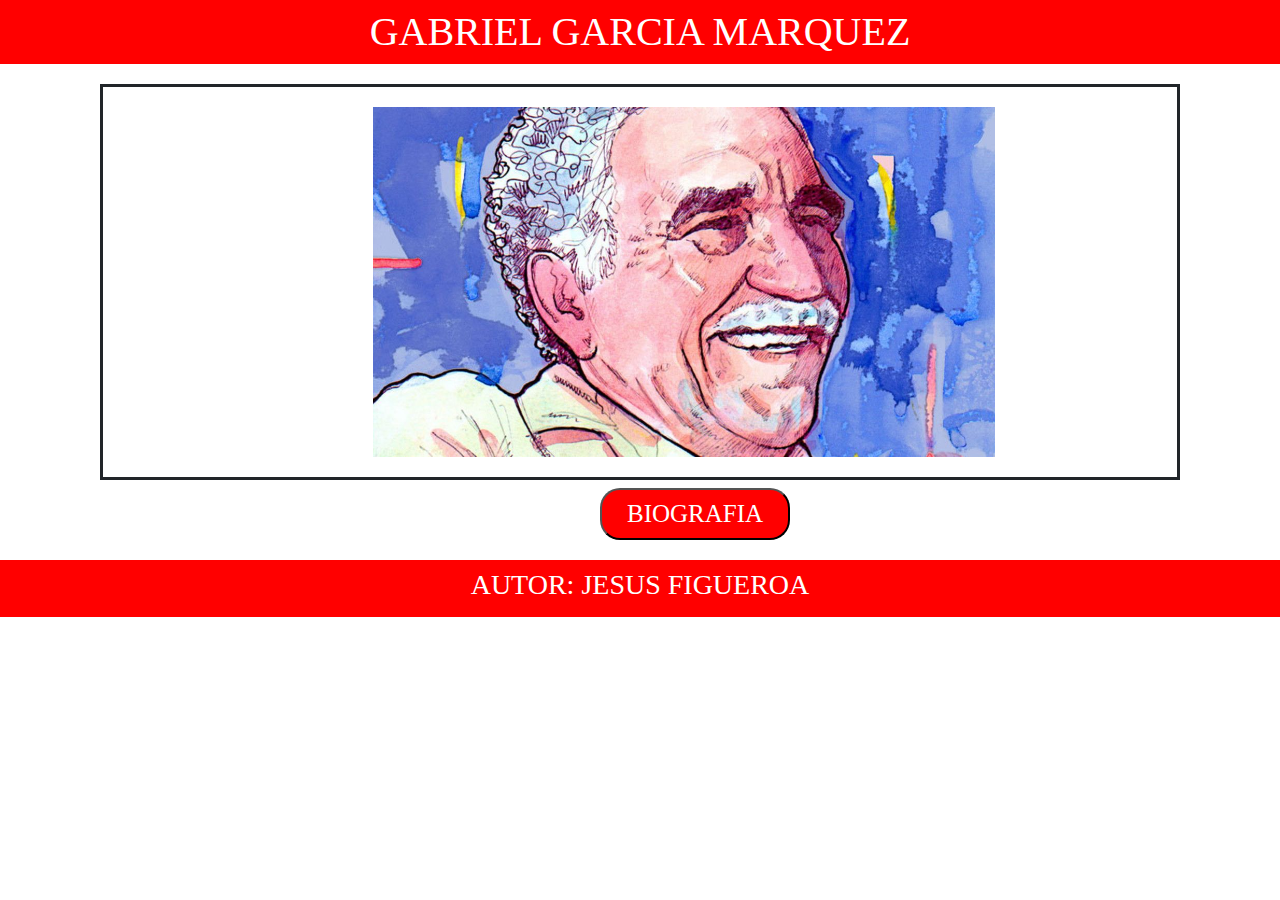
<file: index.html>
<!DOCTYPE html>
<html lang="en">
<head>
    <meta charset="UTF-8">
    <meta http-equiv="X-UA-Compatible" content="IE=edge">
    <meta name="viewport" content="width=device-width, initial-scale=1.0">
    <link rel="stylesheet" href="https://cdn.jsdelivr.net/npm/bootstrap@4.0.0/dist/css/bootstrap.min.css"
    integrity="sha384-Gn5384xqQ1aoWXA+058RXPxPg6fy4IWvTNh0E263XmFcJlSAwiGgFAW/dAiS6JXm" crossorigin="anonymous">
    <script src="https://cdn.jsdelivr.net/npm/bootstrap@4.0.0/dist/js/bootstrap.min.js"
    integrity="sha384-JZR6Spejh4U02d8jOt6vLEHfe/JQGiRRSQQxSfFWpi1MquVdAyjUar5+76PVCmYl"
    crossorigin="anonymous"></script>
    <script src="https://code.jquery.com/jquery-3.2.1.slim.min.js"
    integrity="sha384-KJ3o2DKtIkvYIK3UENzmM7KCkRr/rE9/Qpg6aAZGJwFDMVNA/GpGFF93hXpG5KkN"
    crossorigin="anonymous"></script>
    <script src="https://cdn.jsdelivr.net/npm/popper.js@1.12.9/dist/umd/popper.min.js"
    integrity="sha384-ApNbgh9B+Y1QKtv3Rn7W3mgPxhU9K/ScQsAP7hUibX39j7fakFPskvXusvfa0b4Q"
    crossorigin="anonymous"></script>
    <link rel="stylesheet" href="css/style.css">
    <title>Gabriel García Márquez</title>
</head>
<body>
    <header>
        <H1 class="color">GABRIEL GARCIA MARQUEZ</H1>
    </header>

    <article>

        <div class="borde">
            <img id="principal" src="img/prin.jpg" class="imagen1" alt="Gabriel Garcia Marquez">
        </div>

        <section>
            <a href="biografia.html">
                <button>BIOGRAFIA</button>
            </a>
        </section>
    </article>

    <footer>
        <h3 class="color">AUTOR: JESUS FIGUEROA</h3>
    </footer>
</body>
</html>
</file>
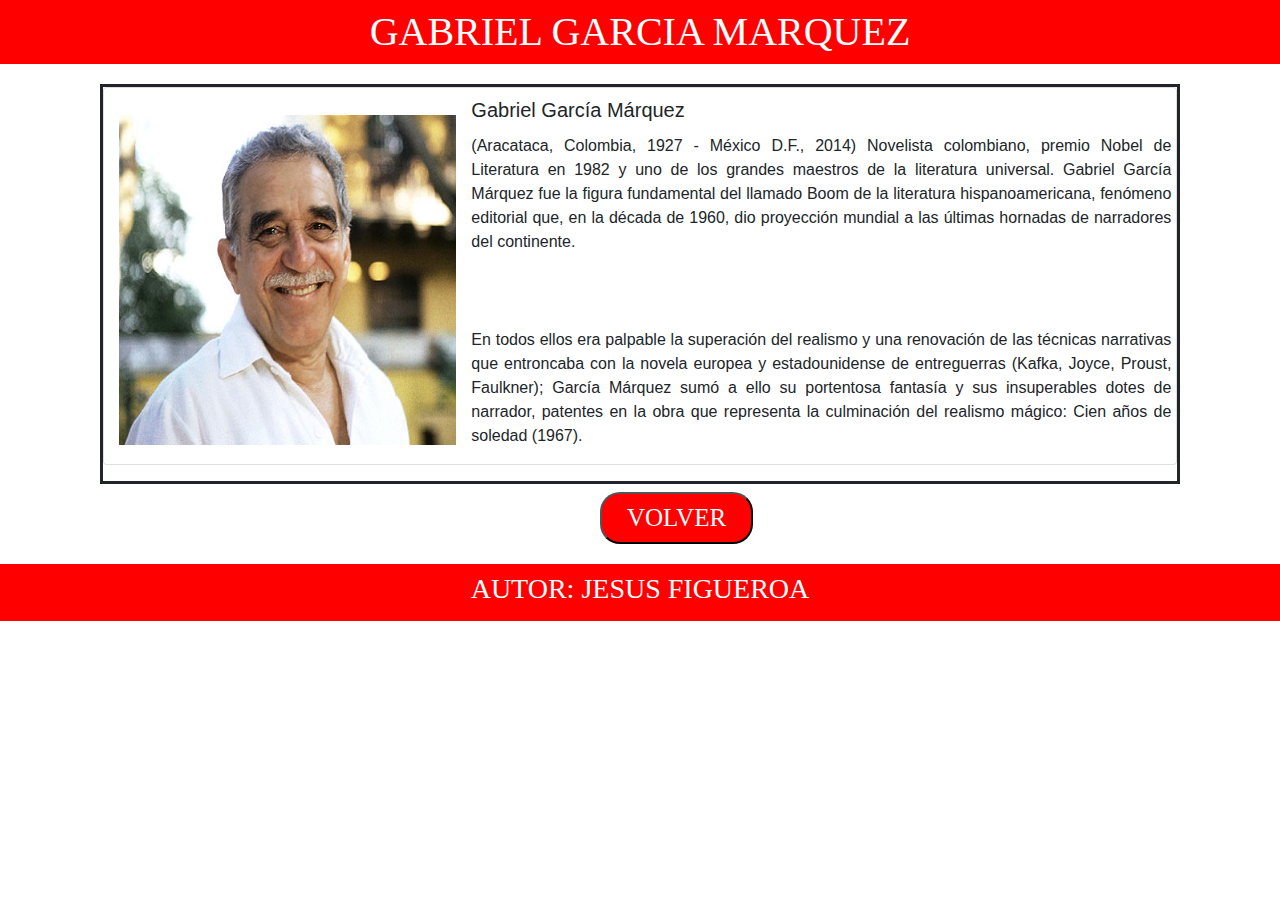
<file: biografia.html>
<!DOCTYPE html>
<html lang="en">
<head>
    <meta charset="UTF-8">
    <meta http-equiv="X-UA-Compatible" content="IE=edge">
    <meta name="viewport" content="width=device-width, initial-scale=1.0">
    <link rel="stylesheet" href="https://cdn.jsdelivr.net/npm/bootstrap@4.0.0/dist/css/bootstrap.min.css"
    integrity="sha384-Gn5384xqQ1aoWXA+058RXPxPg6fy4IWvTNh0E263XmFcJlSAwiGgFAW/dAiS6JXm" crossorigin="anonymous">
    <script src="https://cdn.jsdelivr.net/npm/bootstrap@4.0.0/dist/js/bootstrap.min.js"
    integrity="sha384-JZR6Spejh4U02d8jOt6vLEHfe/JQGiRRSQQxSfFWpi1MquVdAyjUar5+76PVCmYl"
    crossorigin="anonymous"></script>
    <script src="https://code.jquery.com/jquery-3.2.1.slim.min.js"
    integrity="sha384-KJ3o2DKtIkvYIK3UENzmM7KCkRr/rE9/Qpg6aAZGJwFDMVNA/GpGFF93hXpG5KkN"
    crossorigin="anonymous"></script>
    <script src="https://cdn.jsdelivr.net/npm/popper.js@1.12.9/dist/umd/popper.min.js"
    integrity="sha384-ApNbgh9B+Y1QKtv3Rn7W3mgPxhU9K/ScQsAP7hUibX39j7fakFPskvXusvfa0b4Q"
    crossorigin="anonymous"></script>
    <title>Biografía de Gabriel García Márquez</title>
    <link rel="stylesheet" href="css/style.css">
</head>
<body>
    <header>
        <H1 class="color">GABRIEL GARCIA MARQUEZ</H1>
    </header>
    
    <article>
        <div class="borde">
            <div class="card mb-3">
                <div class="row g-0">
                    <div class="col-md-4">
                        <img src="img/garcia_marquez_gabriel.jpg" class="img-fluid rounded-start imagen2" alt="...">
                    </div>
                    <div class="col-md-8">
                        <div class="">
                            <h5 class="card-title texto">Gabriel García Márquez</h5>
                            <p class="texto">(Aracataca, Colombia, 1927 - México D.F., 2014) Novelista colombiano,
                                premio Nobel de Literatura en 1982
                                y uno de los grandes maestros de la literatura universal. Gabriel García Márquez
                                fue la figura fundamental del llamado Boom de la literatura hispanoamericana,
                                fenómeno editorial que, en la década de 1960, dio proyección mundial a las últimas
                                hornadas
                                de narradores del continente.
                            </p>
                            <br>
                            <br>
                            <p class="texto">En todos ellos era palpable la superación del realismo y una renovación de
                                las técnicas
                                narrativas que entroncaba con la novela europea y estadounidense de entreguerras
                                (Kafka, Joyce, Proust, Faulkner); García Márquez sumó a ello su portentosa fantasía y
                                sus insuperables
                                dotes de narrador, patentes en la obra que representa la culminación del realismo
                                mágico:
                                Cien años de soledad (1967).
                            </p>
                        </div>
                    </div>
                </div>
            </div>
        </div>

        <section>
            <a href="index.html">
                <button>VOLVER</button>
            </a>
        </section>
    </article>

    <footer>
        <h3 class="color">AUTOR: JESUS FIGUEROA</h3>
    </footer>
</body>
</html>
</file>
<file: css/style.css>
header {
    padding-top: 8px;
    background-color: red;
    background-size: cover;
    text-align: center;
    display: flex;
    flex-direction: column;
    height: 100%;
    justify-content: space-between;
    font-family: 'Open Sans';
}

body {
    margin-top: 0;
    margin-left: 0;
    margin-right: 0;
}

.imagen1 {
    text-align: center;
    height: 350px;
    margin-left: 270px;
    margin-top: 20px;
    margin-right: 200px;
    margin-bottom: 20px;
}

.borde {
    border-style: solid;
    margin-left: 100px;
    margin-right: 100px;
    margin-top: 20px;
}

footer {
    background-color: red;
    text-align: center;
    display: flex;
    flex-direction: column;
    height: 100%;
    justify-content: space-between;
    font-family: 'Open Sans';
    padding-top: 8px;
    padding-bottom: 8px;
}

.color {
    color: white;
}

/* INTERFAZ 2 */
.imagen2 {
    margin-left: 15px;
    margin-top: 27px;
    margin-bottom: 15px;
    height: 330px;
    width: 3000px;
}

p {
    text-align: justify;
}

button {
    font-size: 25px;
    padding: 5px 25px 5px 25px;
    outline: none;
    color: white;
    border-radius: 20px;
    margin-top: 8px;
    margin-left: 600px;
    margin-bottom: 20px;
    background-color: red;
    font-family: Cambria, Cochin, Georgia, Times, 'Times New Roman', serif;
}

button:hover {
    background-color: gray;
    cursor: pointer;
}

.texto {
    margin-top: 10px;
    width: 700px;
    word-wrap: break-word;
}
</file>
